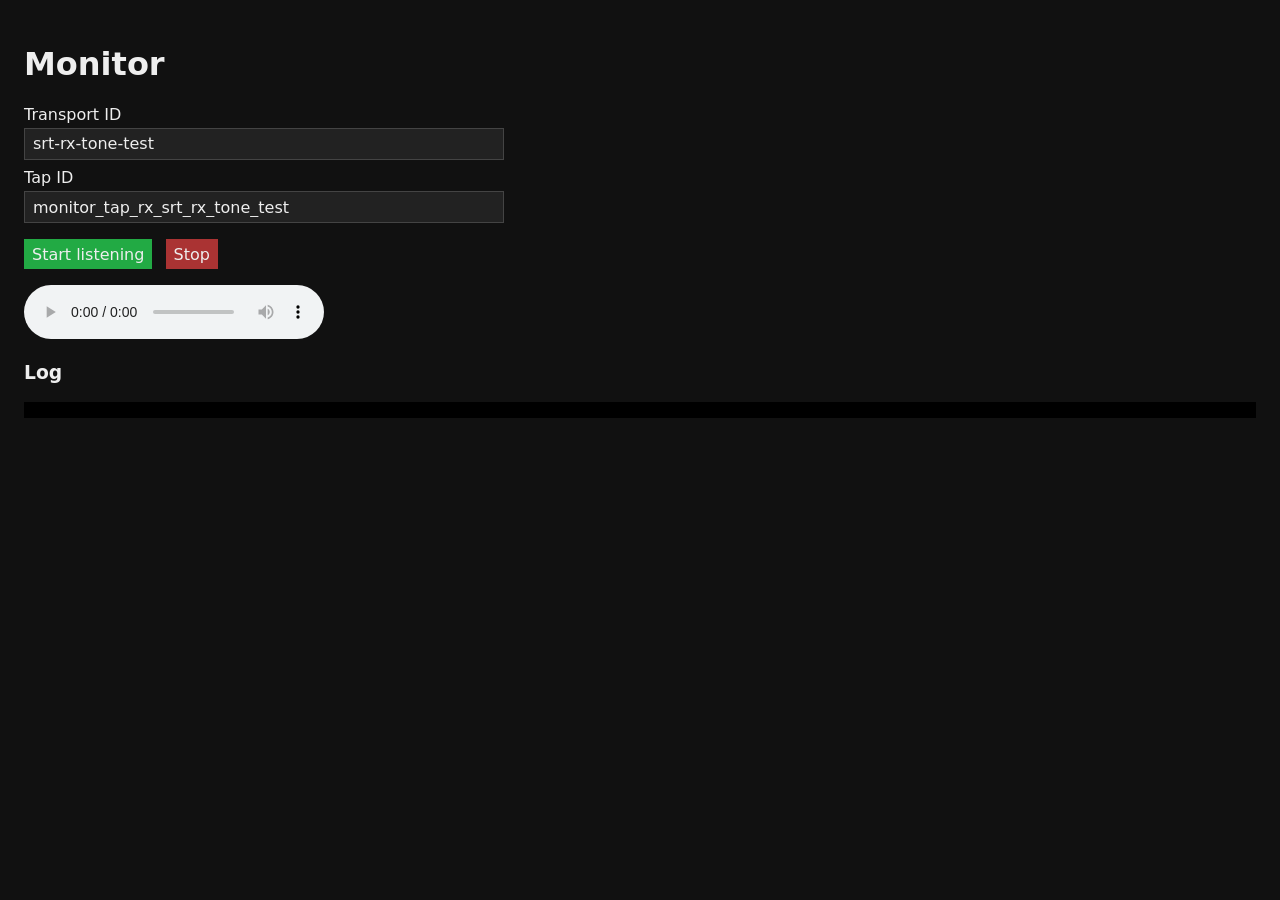
<file: app/static/monitor.html>
<!doctype html>
<html lang="en">
<head>
<meta charset="utf-8" />
<title>Monitor</title>
<style>
  body { font-family: system-ui, sans-serif; background: #111; color: #eee; padding: 1rem; }
  label { display: block; margin: .5rem 0 .25rem; }
  input, select, button { font: inherit; padding: .35rem .5rem; }
  input, select { width: 100%; max-width: 30rem; box-sizing: border-box; background: #222; color: #eee; border: 1px solid #444; }
  button { background: #2a4; color: #eee; border: 0; cursor: pointer; margin-right: .5rem; }
  button.stop { background: #a33; }
  pre { background: #000; padding: .5rem; max-height: 14rem; overflow: auto; font-size: 12px; }
</style>
</head>
<body>
<h1>Monitor</h1>

<label>Transport ID</label>
<input id="transport" value="srt-rx-tone-test" />

<label>Tap ID</label>
<input id="tap" value="monitor_tap_rx_srt_rx_tone_test" />

<p>
  <button id="start">Start listening</button>
  <button id="stop" class="stop" disabled>Stop</button>
</p>

<audio id="player" autoplay controls></audio>

<h3>Log</h3>
<pre id="log"></pre>

<script>
const log = (msg) => {
  const el = document.getElementById("log");
  el.textContent += msg + "\n";
  el.scrollTop = el.scrollHeight;
};

let pc = null;
let sessionId = null;

document.getElementById("start").onclick = async () => {
  const transport = document.getElementById("transport").value.trim();
  const tap = document.getElementById("tap").value.trim();
  if (!transport || !tap) return;

  pc = new RTCPeerConnection();
  pc.addTransceiver("audio", { direction: "recvonly" });
  pc.ontrack = (event) => {
    log("ontrack: " + event.track.kind);
    document.getElementById("player").srcObject = event.streams[0];
  };
  pc.onconnectionstatechange = () => log("pc state: " + pc.connectionState);

  log("creating session...");
  const r = await fetch("/api/monitor-sessions", {
    method: "POST",
    headers: { "Content-Type": "application/json" },
    body: JSON.stringify({ transport_id: transport, tap_id: tap }),
  });
  if (!r.ok) {
    log("create failed: " + r.status + " " + await r.text());
    return;
  }
  const offer = await r.json();
  sessionId = offer.session_id;
  log("session " + sessionId + " — applying offer");

  await pc.setRemoteDescription({ sdp: offer.sdp, type: offer.type });
  const answer = await pc.createAnswer();
  await pc.setLocalDescription(answer);
  // Wait for ICE gathering to complete (non-trickle).
  await new Promise((resolve) => {
    if (pc.iceGatheringState === "complete") return resolve();
    pc.addEventListener("icegatheringstatechange", () => {
      if (pc.iceGatheringState === "complete") resolve();
    });
  });

  const a = await fetch(`/api/monitor-sessions/${sessionId}/answer`, {
    method: "POST",
    headers: { "Content-Type": "application/json" },
    body: JSON.stringify({ sdp: pc.localDescription.sdp, type: pc.localDescription.type }),
  });
  log("answer posted: " + a.status);

  document.getElementById("start").disabled = true;
  document.getElementById("stop").disabled = false;
};

document.getElementById("stop").onclick = async () => {
  if (sessionId) {
    await fetch(`/api/monitor-sessions/${sessionId}`, { method: "DELETE" });
    log("closed " + sessionId);
    sessionId = null;
  }
  if (pc) {
    pc.close();
    pc = null;
  }
  document.getElementById("start").disabled = false;
  document.getElementById("stop").disabled = true;
};
</script>
</body>
</html>
</file>
